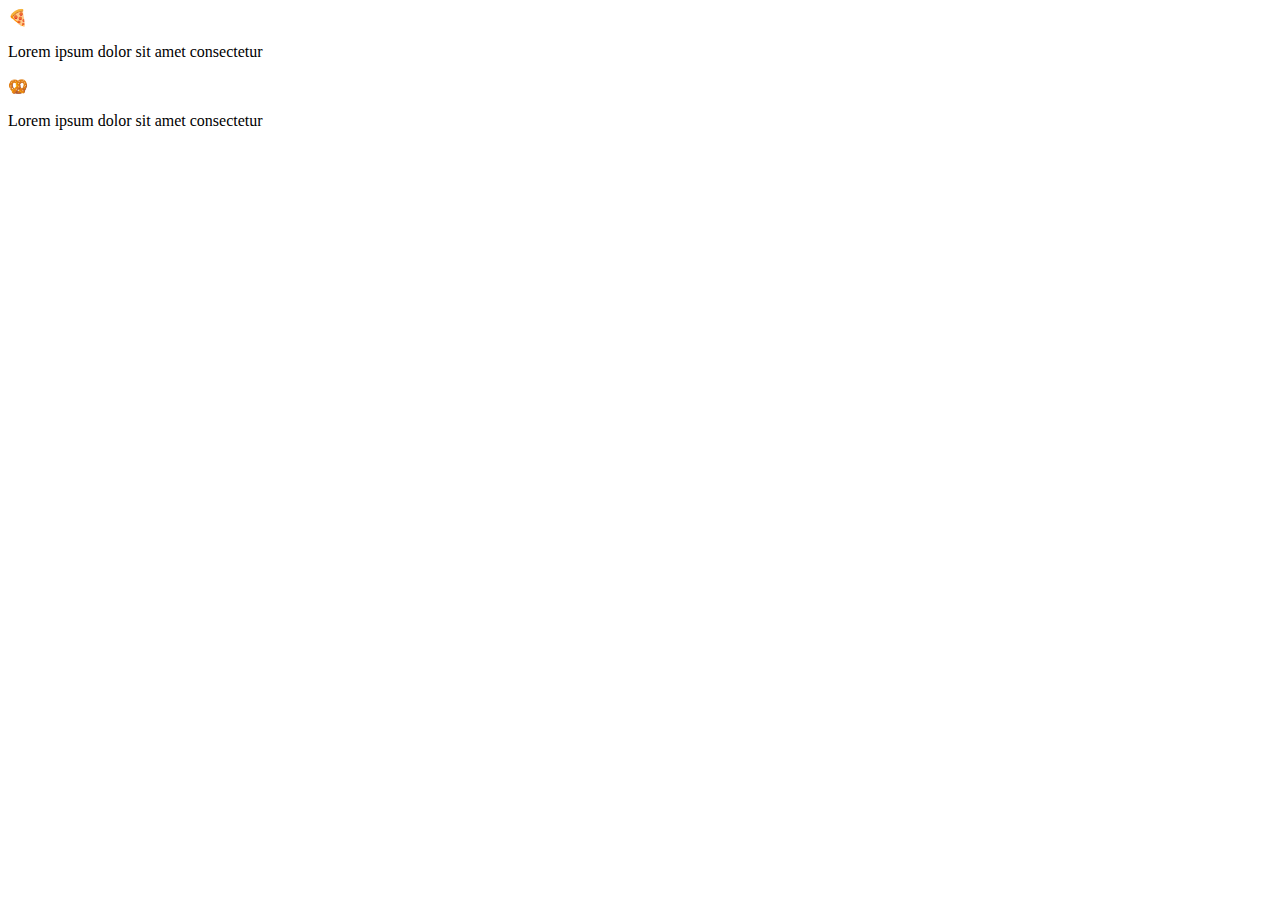
<file: before.html>
<!DOCTYPE html>
<html lang="ko">
<head>
    <meta charset="UTF-8">
    <meta name="viewport" content="width=device-width, initial-scale=1.0">
    <title>가상요소 선택자</title>
    <style>
     
    </style>
</head>
<body>
    <span>🍕</span>
<p>Lorem ipsum dolor sit amet consectetur
</p>
<span>🥨</span>
    <p>Lorem ipsum dolor sit amet consectetur
    </p>
</body> 
</html>
</file>
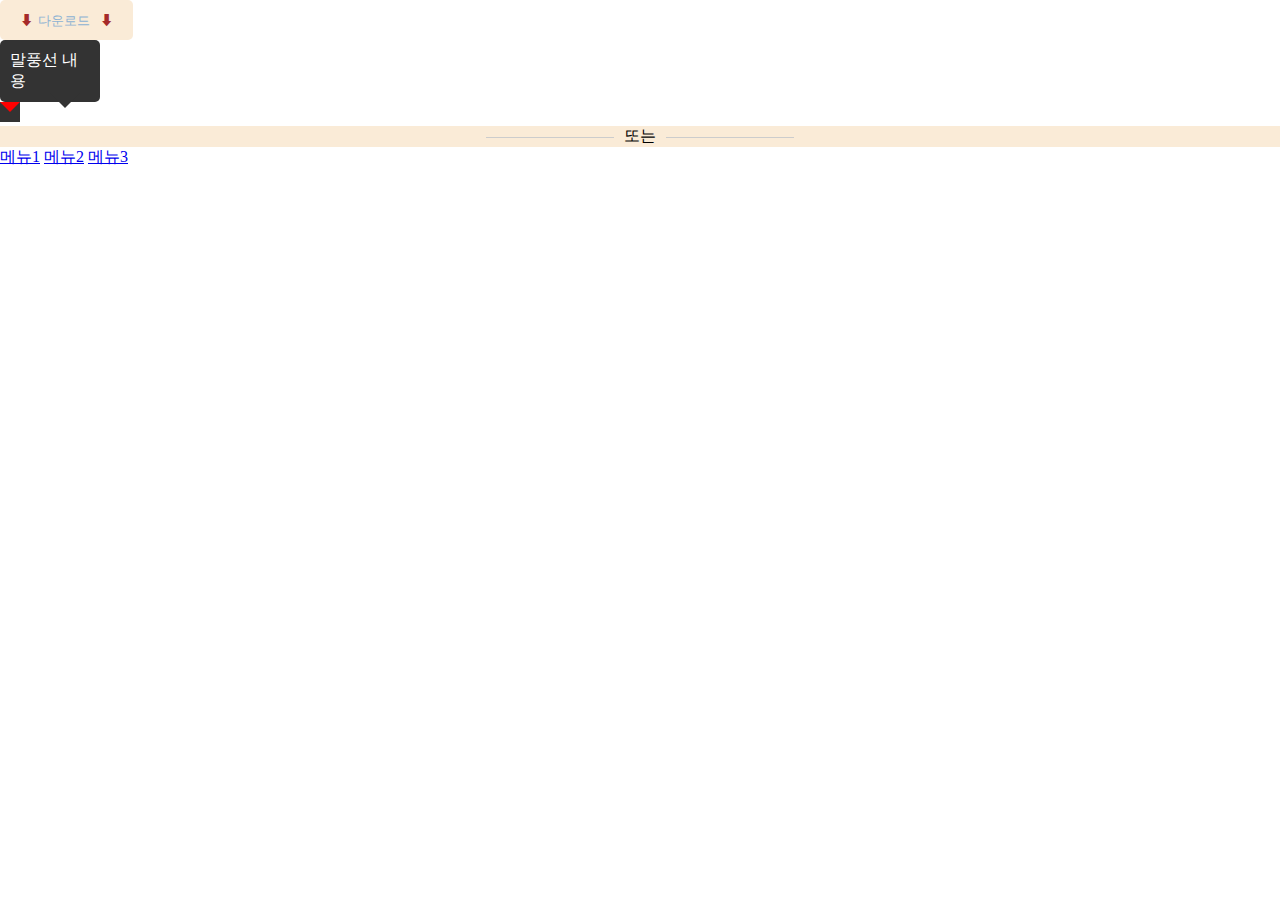
<file: ex.html>
<!DOCTYPE html>
<html lang="ko">
<head>
    <meta charset="UTF-8">
    <meta name="viewport" content="width=device-width, initial-scale=1.0">
    <title>::before ::after 예제</title>
    <link rel="stylesheet" href="css/ex.css">
</head>
<body>
    <!-- 버튼에 아이콘 넣기 -->
    <button class="btn-download">다운로드</button>
    <!-- 말풍선 꼬리 만들기 -->
     <div class="tooltip">말풍선 내용</div>
     <p></p>
     <!-- 구분선 텍스트 -->
      <div class="divider">또는</div>
      <!-- 메뉴 구분선 ㅣ -->
       <nav class="menu"></nav>
       <a href="#">메뉴1</a>
       <a href="#">메뉴2</a>
        <a href="#">메뉴3</a>
</body>
</html>
</file>
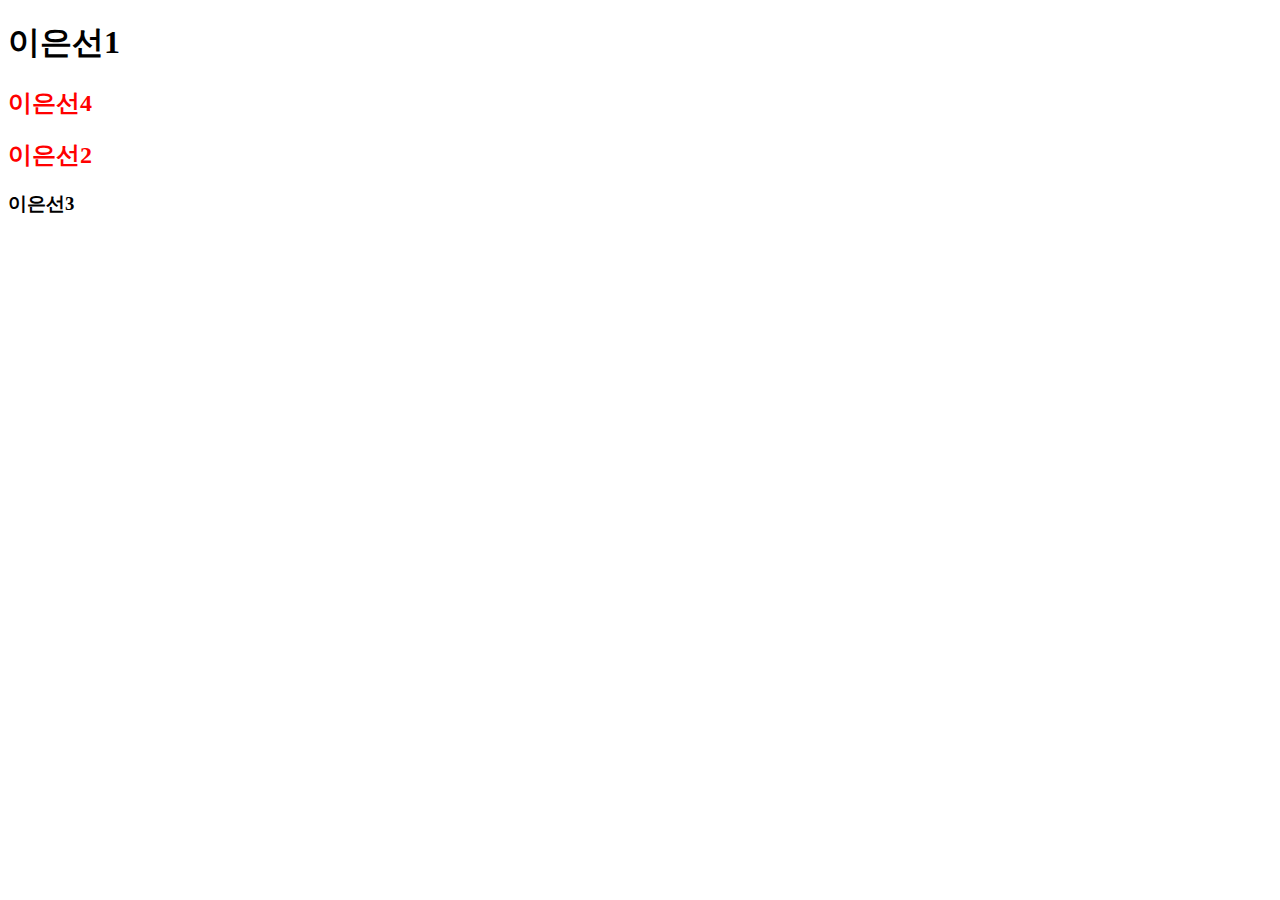
<file: sel.html>
<!DOCTYPE html>
<html lang="ko">
<head>
    <meta charset="UTF-8">
    <meta name="viewport" content="width=device-width, initial-scale=1.0">
    <title>인접형제 선택자</title>
     <style>
h1 + h2{
color: blue;
}
h1 ~ h2{
    color: red;
}
     </style>
</head>
<body>
    <h1>이은선1</h1>
    <h2>이은선4</h2>
    <h2>이은선2</h2>
    <h3>이은선3</h3>
</body>
</html>
</file>
<file: css/ex.css>
@charset "utf-8";
*{
    margin: 0;
    padding: 0;
    box-sizing: border-box;
}
/* 버튼 예시 */
.btn-download::before{
    content: "⬇";
    color: brown;
    margin-right: 5px;
}
.btn-download{
    padding: 10px 20px;
    background-color: antiquewhite;
    color: rgb(140,178,211);
    border: none;
    border-radius: 5px;
}
.btn-download::after{
    content: "⬇";
    color: brown;
    margin-left: 10px;
}
/*말풍선 꼬리 만들기*/
.tooltip{
    position: relative;
    width: 100px;
    background-color: #333;
    padding: 10px;
    color: #fff;
    border-radius: 5px;
}
.tooltip::after{
    content: "";
    position: absolute;
    top: 85%;
    left: 50px;
   /* border: 5px solid red;*/
    border: 15px solid transparent;
    border-top-color: #333;
}
p{
    display: inline-block;
    border: 10px solid #333;
    border-top-color: red;
}
/* 구분선 텍스트 */
.divider{
    text-align: center;
    background-color: antiquewhite;
}
.divider::before , .divider::after{
    content: "";
    display: inline-block;
    width: 10%;
    height: 1px;
    background-color: #ccc;
    vertical-align: middle;
}
.divider::before{
    margin-right: 10px;
}
.divider::after{
    margin-left: 10px;
}
/* 메뉴 구분선 ㅣ */
.menu{
    background-color: aliceblue;
    display: flex;
}
.menu a{
    position: relative;
    color: #333;
    padding: 0 10px;
    text-decoration: none;
    background-color: aquamarine;
}
.menu a::after{
    content: "";
    position: absolute;
    top: 50%;
    transform: translateY(-50%);
    right: 0;
    display: inline-block;
    width: 1px;
}
</file>
